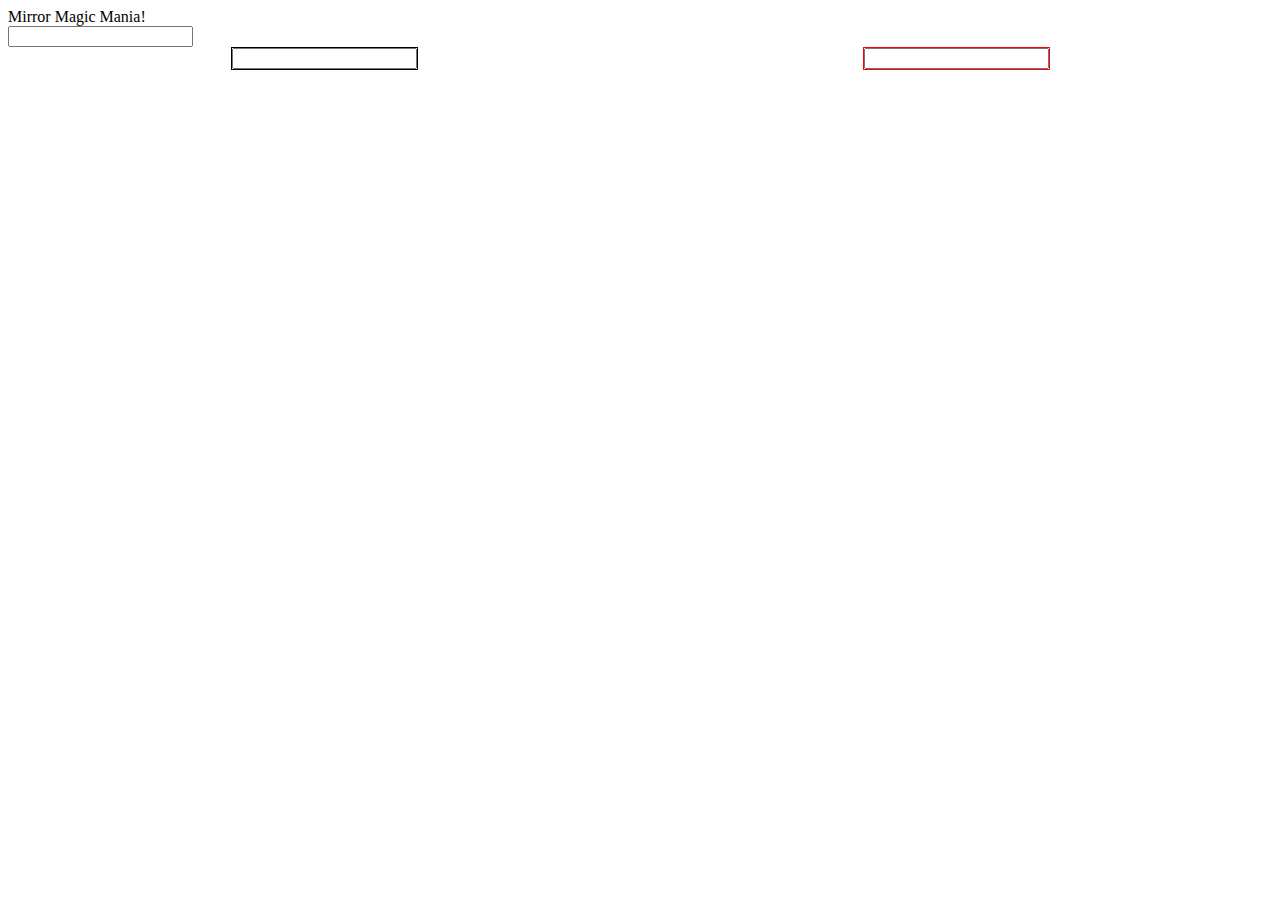
<file: practice1/src/index.html>
<!DOCTYPE html>
<html lang="en">
<head>
    <meta charset="UTF-8">
    <meta name="viewport" content="width=device-width, initial-scale=1.0">
    <meta http-equiv="X-UA-Compatible" content="ie=edge">
    <link rel="stylesheet" type="text/css" href="styles.css">
    <title>Document</title>
</head>
<body>
      <article id="container">
        <section id="audrey">Mirror Magic Mania!</section>
      </article>
      <input type="text" id="message">

    <div id="alignRight">
      <article id="box1">
        <input type= "text" id="message">
      </article>
      <article id="box2">
        <input type= "text" id="message">
      </article>
    </div>
      <script src="audry.js"></script>

    </body>
</html>
</file>
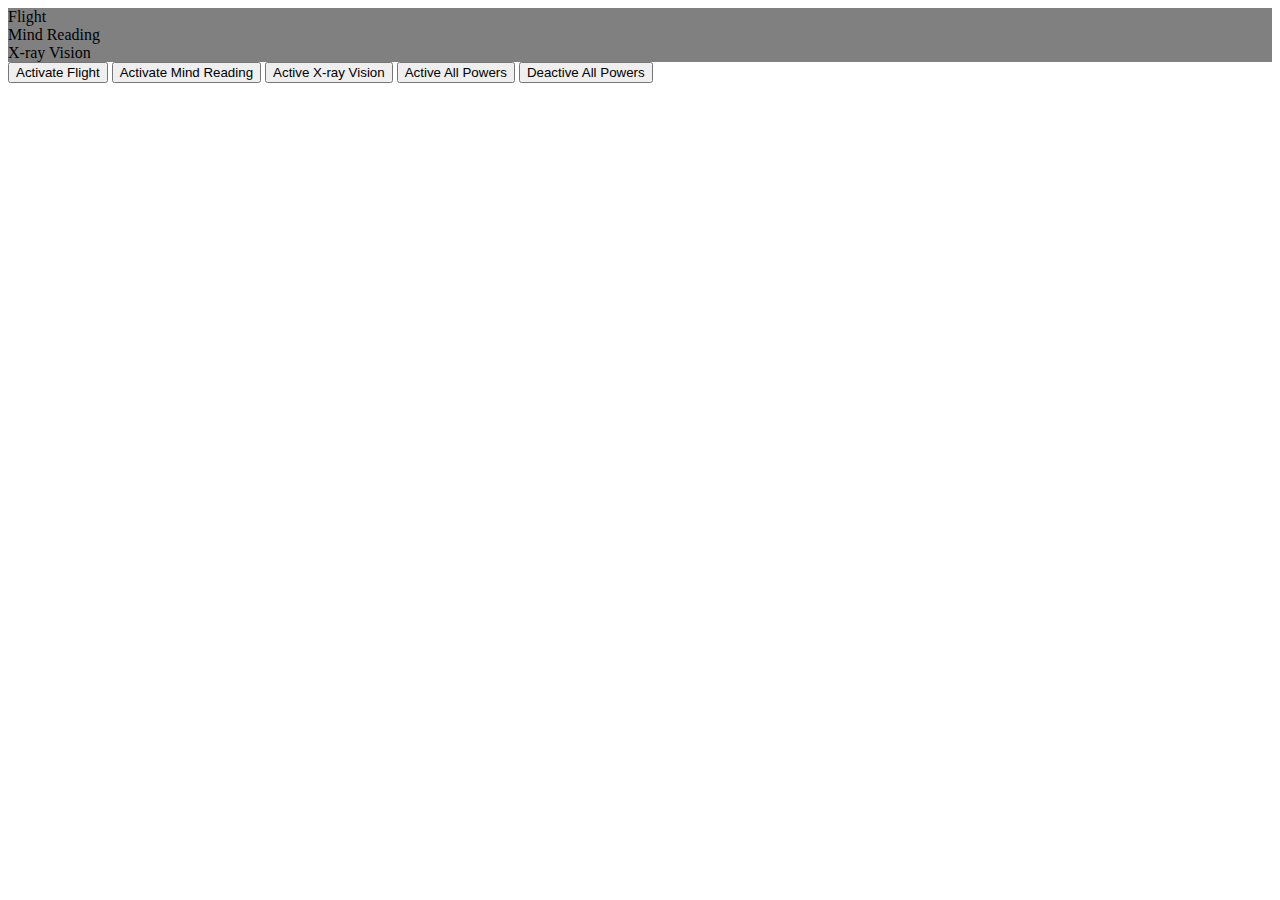
<file: practice3/src/index.html>
<!doctype html>
<html lang="en">
<head>
  <meta charset="utf-8">
  <title>Nashville Software School</title>
  <link rel="stylesheet" href="style.css">
</head>

<body>

  <article id="powerList">
    <section id="flight" class="power disabled">
        Flight
    </section>
    <section id="mindreading" class="power disabled">
        Mind Reading
    </section>
    <section id="xray" class="power disabled">
        X-ray Vision
    </section>
  </article>

  <button id="activate-flight">Activate Flight</button>
  <button id="activate-mindreading">Activate Mind Reading</button>
  <button id="activate-xray">Active X-ray Vision</button>

  <button id="activate-all">Active All Powers</button>
  <button id="deactivate-all">Deactive All Powers</button>


  <script src="scripts/scripts.js"></script>
</body>
</html>
</file>
<file: practice1/src/styles.css>
#box1{
    border: 1px black solid;
}

#box2{
    border: 1px red solid;
}
#alignRight{
    display:flex;
    justify-content: space-around;
    flex-direction:row;
}
/* #container {
    display: flex;
    min-height: 1500px;
  }
  
  #audrey {
    background-color: purple;
    color: snow;
    min-height: 100px;
    width: 50px;
    position: fixed;
  } */
</file>
<file: practice3/src/style.css>
.disabled {
    background-color: gray;
}

.enabled {
    background-color: fuchsia;
    color: goldenrod;
}
</file>
